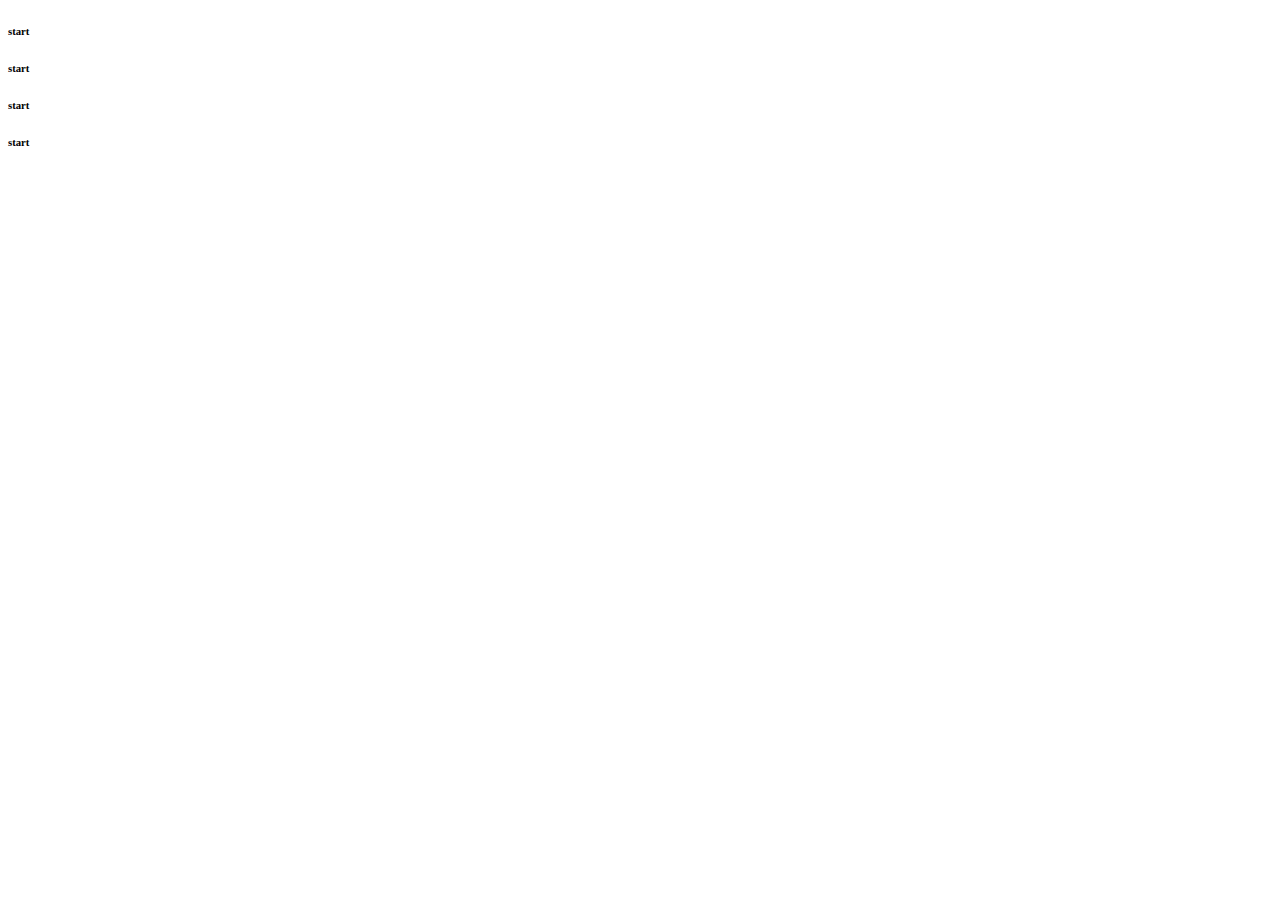
<file: src/main/resources/templates/index.html>
<!DOCTYPE html>
<html lang="en">
<head>
    <meta charset="UTF-8">
    <meta http-equiv="X-UA-Compatible" content="IE=edge">
    <meta name="viewport" content="width=device-width, initial-scale=1.0">
    <title>Document</title>
</head>
<body>
    <h6>start</h6>
    <h6>start</h6>
    <h6>start</h6>
    <h6>start</h6>
</body>
</html>
</file>
